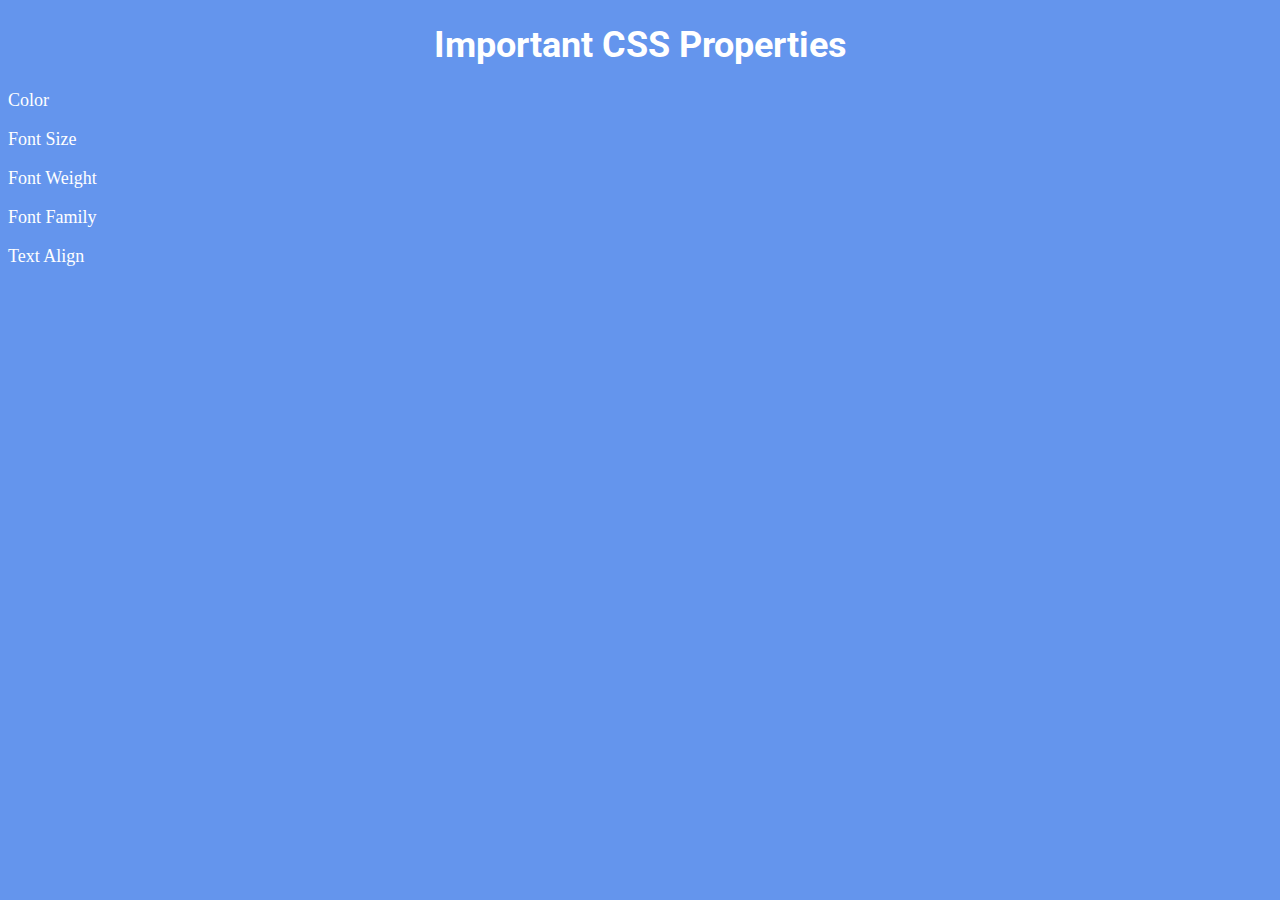
<file: 6.1 Font Properties/index.html>
<!DOCTYPE html>
<html lang="en">
  <head>
    <meta charset="UTF-8" />
    <title>CSS Properties</title>
    <style>
      h1 {
        font-family: "Roboto", sans-serif;
        text-align: center;
      }
      body {
        background-color: cornflowerblue;
        color: white;
        font-size: 18px;
      }

      /* Don't change the CSS above, add Your CSS below */
    </style>
  </head>

  <link rel="preconnect" href="https://fonts.googleapis.com" />
  <link rel="preconnect" href="https://fonts.gstatic.com" crossorigin />
  <link
    href="https://fonts.googleapis.com/css2?family=Roboto:wght@100&display=swap"
    rel="stylesheet"
  />

  <body>
    <h1>Important CSS Properties</h1>
    <p>Color</p>
    <p>Font Size</p>
    <p>Font Weight</p>
    <p>Font Family</p>
    <p>Text Align</p>

    <!-- TODOs
  1. Change the color of <p>Color</p> to "coral" color.
  2. Change the font size of <p>Font Size</p> to 2X the size of the root font size.
  3. Change the font weight of <p>Font Weight</p> to 900.
  4. Change the font family of <p>Font Family</p> to the Google font Caveat with regular (400) font weight.
  Link: https://fonts.google.com/specimen/Caveat
  5. Change the <p>Text Align</p> to right align.
  6. Change the the root (html element) font size to 30px -->
  </body>
</html>
</file>
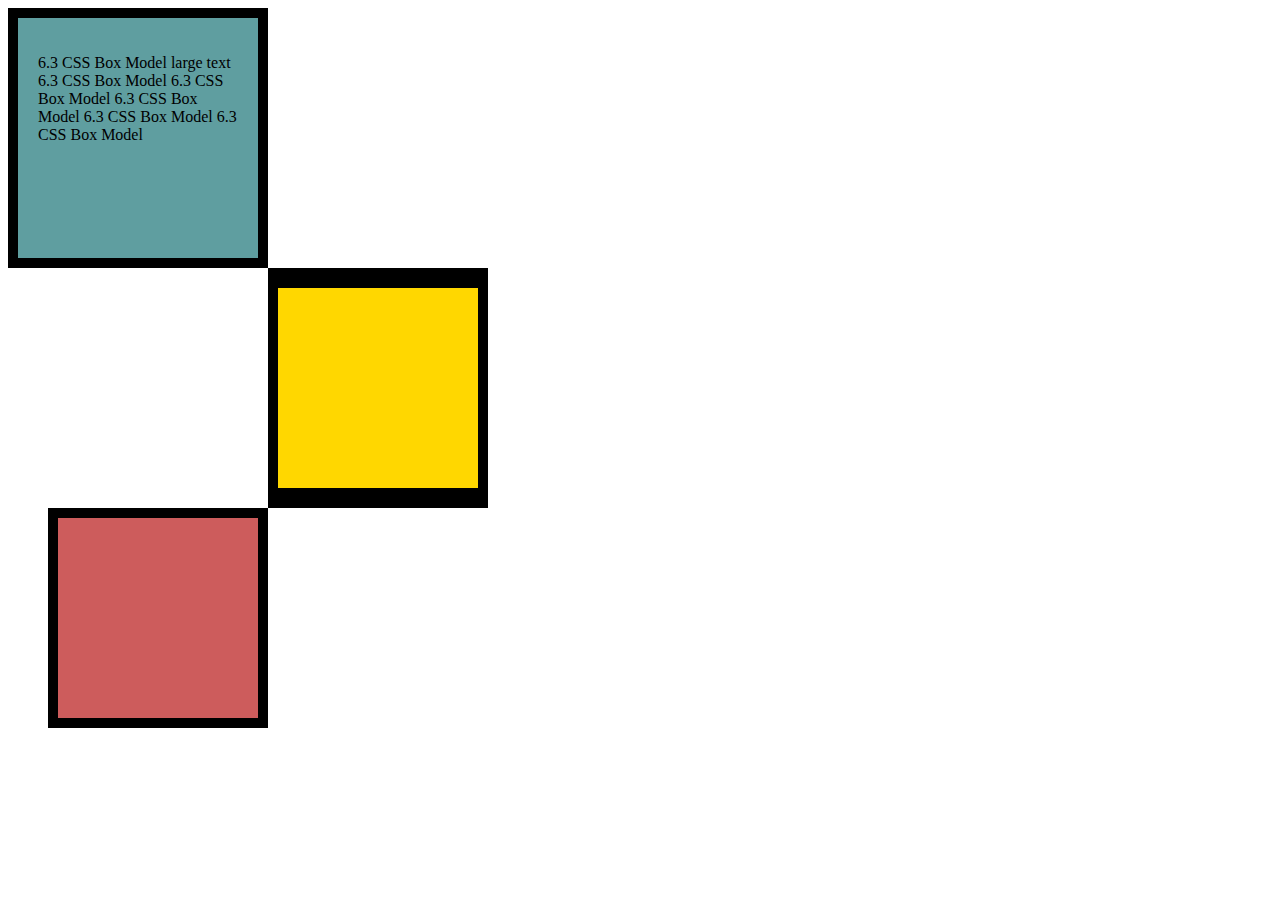
<file: 6.3 CSS Box Model/index.html>
<!DOCTYPE html>
<html lang="en">
  <head>
    <meta charset="UTF-8" />
    <title>CSS Box Model</title>
    <style>
      /* Write your CSS code here */
      div {
        height: 200px;
        width: 200px;
      }

      #first {
        background-color: cadetblue;
        border: 10px solid black;
        padding: 20px;
      }

      #second {
        background-color: gold;
        border: solid black;
        border-width: 20px 10px;
        margin-left: 260px;
      }

      #third {
        background-color: indianred;
        border: 10px solid black;
        margin-left: 40px;
      }
    </style>
  </head>

  <body>
    <!-- TODOs:
1. Create 3 Boxes using the div element.
2. Set their sizes to 200px heigh by 200px wide.
3. Set different background colors for each of the boxes (I used cadetblue, gold and indianred).
4. Add a paragraph <p> element into the first div and add the following words:
    Lorem ipsum dolor sit amet, consectetur adipiscing elit. Aliquam at sapien porttitor urna elementum lacinia. In
    id magna pulvinar, ultricies lorem id, vehicula elit. Aliquam eu luctus nisl, vitae pellentesque magna. Phasellus
    dolor metus, laoreet ac convallis sit amet, efficitur sed dolor.
5. Set the 1st div to have 20px padding all around with a black 10px border.
6. Fix the style of the <p> element to remove all margins.
Hint: Use the CSS inspector in Chrome.
7. Set the 2nd div to have a 20px border on top and bottom and 10px border left and right. (See goal image)
8. Set the 3rd div to have a 10px border 
9. Set the margins for the divs so that each box corner touches the other. (See the goal image)
-->
    <div id="first">
      <p>
        6.3 CSS Box Model large text 6.3 CSS Box Model 6.3 CSS Box Model 6.3 CSS
        Box Model 6.3 CSS Box Model 6.3 CSS Box Model
      </p>
    </div>
    <div id="second"></div>
    <div id="third"></div>
  </body>
</html>
</file>
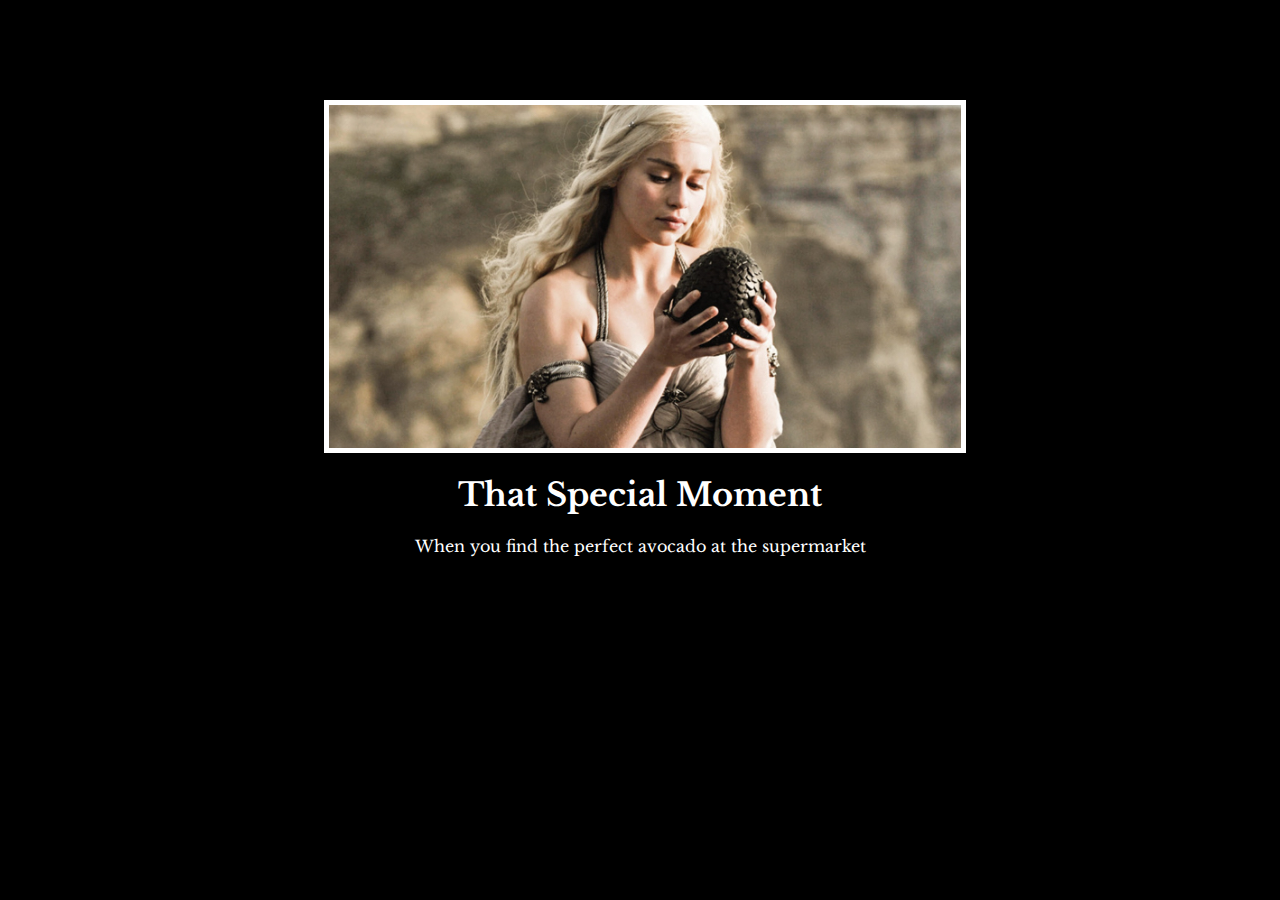
<file: 6.4 Motivation Meme Project/index.html>
<!-- 
  TODO: Create a motivational post website.
Style it how ever you like. 
Look at the goal image for inspiration.
But it must have the following features:
1. The main h1 text should be using the Regular Libre Baskerville Font from Google Fonts:
  https://fonts.google.com/specimen/Libre+Baskerville
2. The text should be white and background black.
3. Add your own image into the images folder inside assets. It should have a 5px white border.
4. The text should be center aligned.
5. Create a div to contain the h1, p and img elements. Adjust the margins so that the image and text are centered on the page. 
  Hint: You horizontally center a div by giving it a width of 50% and a margin-left of 25%.
  Hint: Set the image to have a width of 100% so it fills the div. 
6. Read about the text-transform property on MDN docs to make the h1 uppercase with CSS.
  https://developer.mozilla.org/en-US/docs/Web/CSS/text-transform 
-->
<html>
  <body>
    <link rel="stylesheet" href="./style.css" />
    <link rel="preconnect" href="https://fonts.googleapis.com" />
    <link rel="preconnect" href="https://fonts.gstatic.com" crossorigin />
    <link
      href="https://fonts.googleapis.com/css2?family=Libre+Baskerville&display=swap"
      rel="stylesheet"
    />
    <div>
      <image class="image" src="assets/images/daenerys.jpeg"></image>
      <h1>That Special Moment</h1>
      <p>When you find the perfect avocado at the supermarket</p>
    </div>
  </body>
</html>
</file>
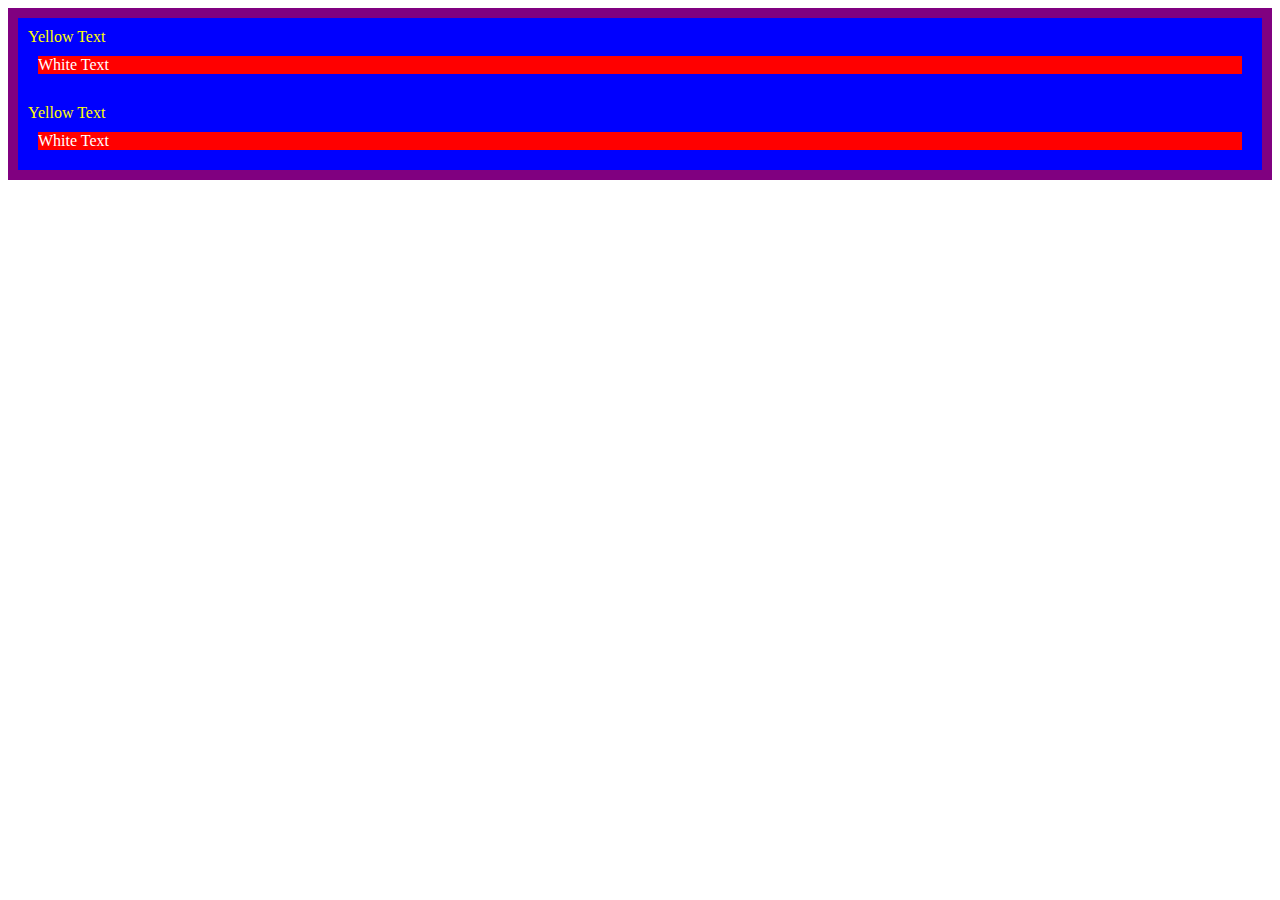
<file: 7.0 CSS Cascade/index.html>
<!DOCTYPE html>
<html lang="en">
  <head>
    <meta charset="UTF-8" />
    <title>CSS Cascade</title>
    <link rel="stylesheet" href="./style.css" />
  </head>

  <body>
    <div id="outer-box" class="box" style="background-color: purple">
      <div class="box">
        <p>Yellow Text</p>
        <div class="box inner-box">
          <p class="white-text">White Text</p>
        </div>
      </div>
      <div class="box">
        <p>Yellow Text</p>
        <div class="box inner-box">
          <p class="white-text">White Text</p>
        </div>
      </div>
    </div>
  </body>
</html>
</file>
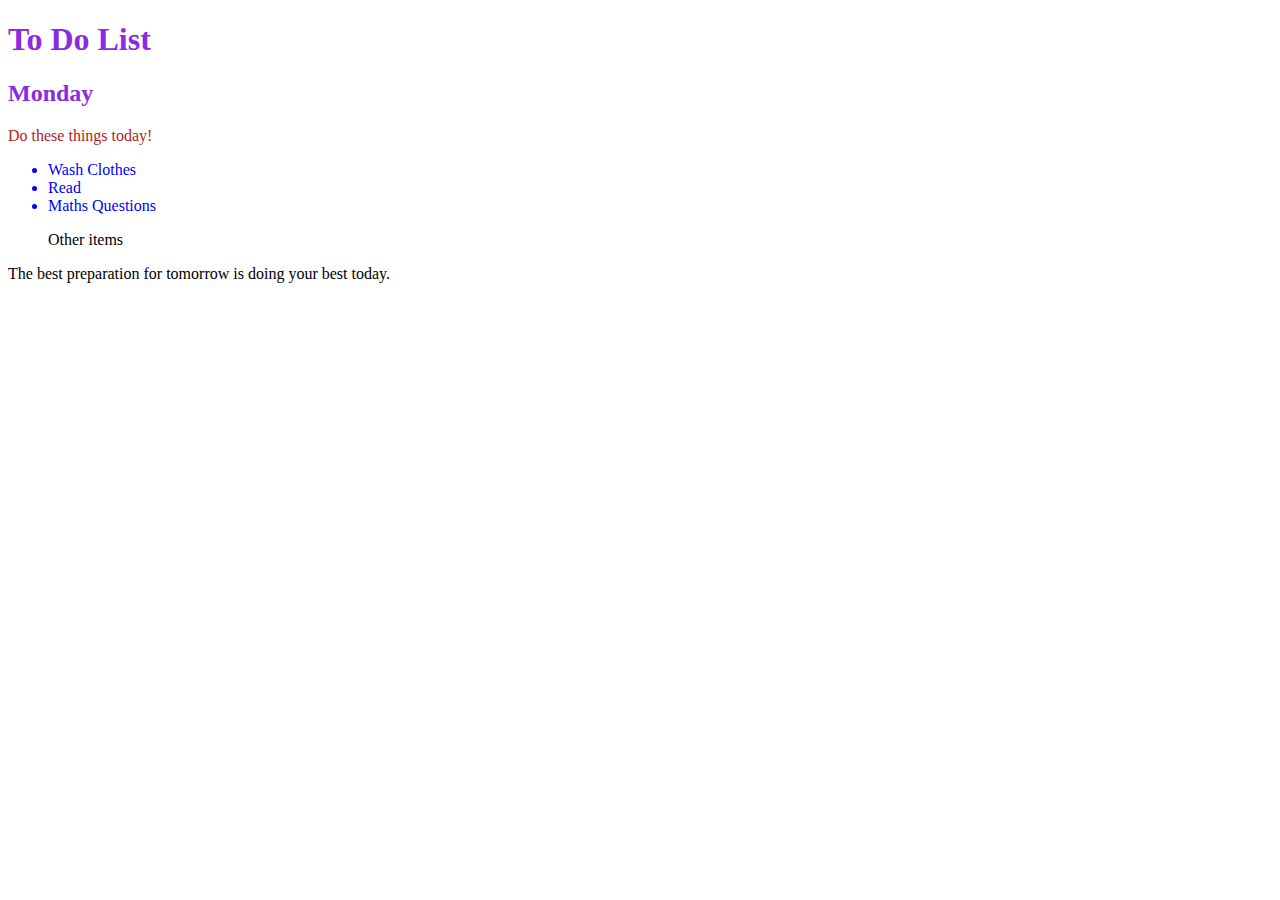
<file: 7.1 Combining Selectors/index.html>
<!DOCTYPE html>
<html lang="en">

<head>
  <meta charset="UTF-8">
  <title>Combining CSS Selectors</title>
  <link rel="stylesheet" href="./style.css">
</head>

<!-- Don't change any of the HTML code! -->

<body>
  <h1>To Do List</h1>
  <h2>Monday</h2>
  <div class="box">
    <p class="done">Do these things today!</p>
    <ul class="list">
      <li>Wash Clothes</li>
      <li class="done">Read</li>
      <li class="done">Maths Questions</li>
    </ul>
  </div>

  <ul>
    <p class="done">Other items</p>
  </ul>
  <p>The best preparation for tomorrow is doing your best today.</p>

</body>

</html>
</file>
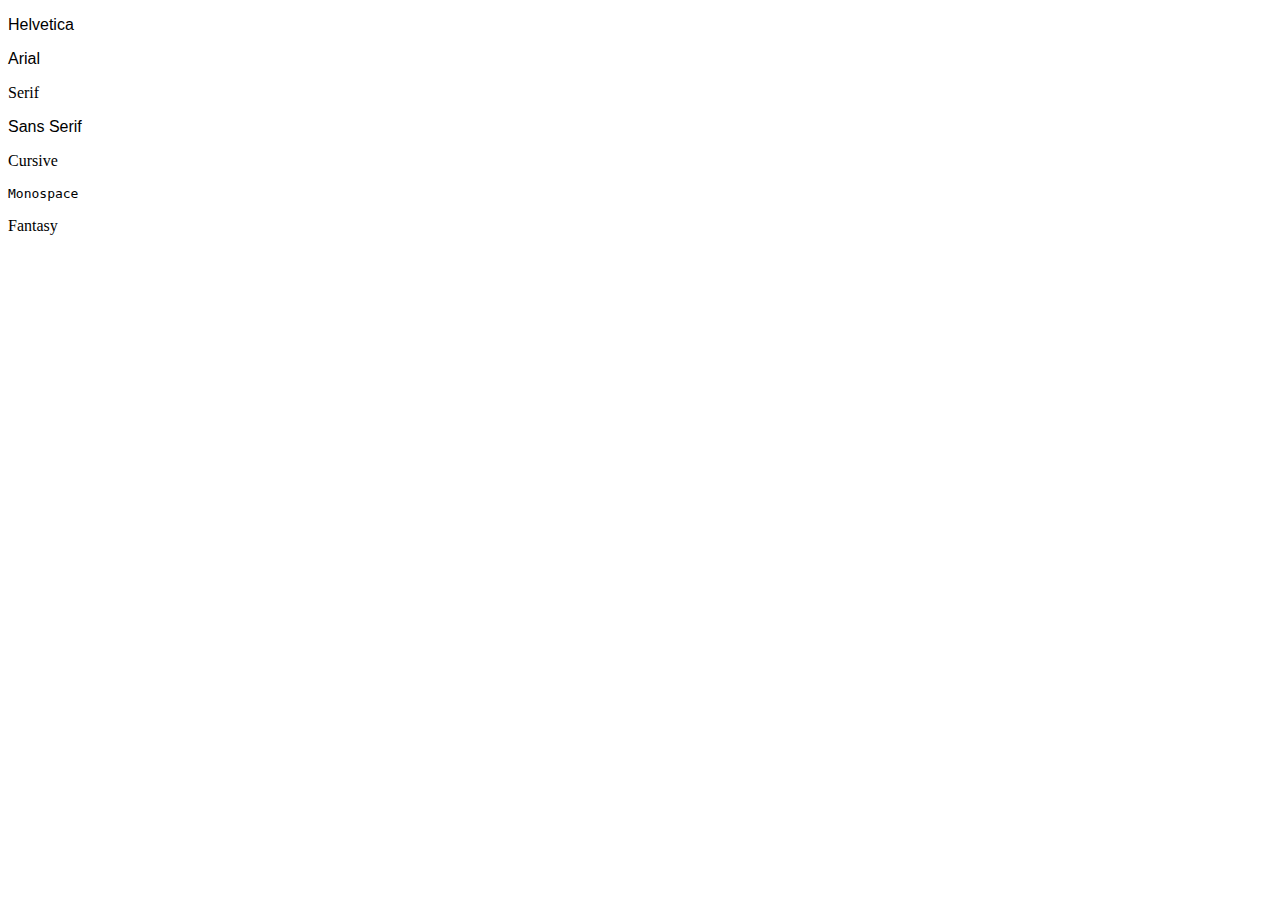
<file: 6.1 Font Properties/font-family.html>
<!DOCTYPE html>
<html lang="en">

<head>
  <meta charset="UTF-8">
  <title>Font Family</title>
  <style>
    #helvetica {
      font-family: Helvetica, sans-serif;
    }

    #arial {
      font-family: Arial, sans-serif;
    }

    #serif {
      font-family: serif;
    }

    #sans-serif {
      font-family: sans-serif;
    }

    #cursive {
      font-family: cursive;
    }

    #monospace {
      font-family: monospace;
    }

    #fantasy {
      font-family: fantasy;
    }
  </style>
</head>

<body>
  <p id="helvetica">Helvetica</p>
  <p id="arial">Arial</p>
  <p id="serif">Serif</p>
  <p id="sans-serif">Sans Serif</p>
  <p id="cursive">Cursive</p>
  <p id="monospace">Monospace</p>
  <p id="fantasy">Fantasy</p>

</body>

</html>
</file>
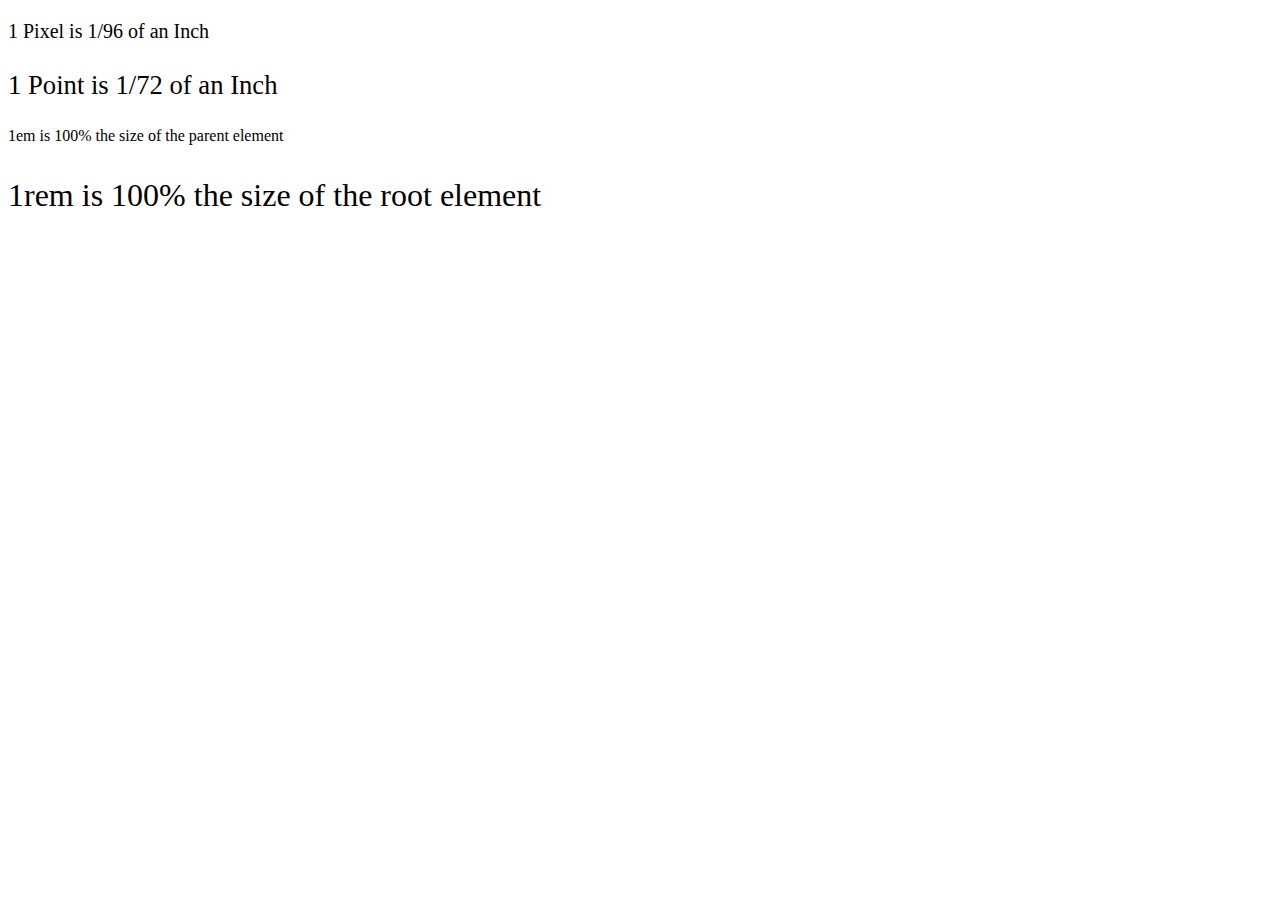
<file: 6.1 Font Properties/font-size.html>
<!DOCTYPE html>

<head>
  <meta charset="UTF-8">
  <title>Font-Size</title>
  <style>
    #pixel {
      font-size: 20px;
    }

    #point {
      font-size: 20pt;
    }

    #em {
      font-size: 1em;
    }

    #rem {
      font-size: 1rem;
    }

    footer {
      font-size: 12pt;
    }

    html {
      font-size: xx-large;
    }
  </style>
</head>
<html lang="en">

<body>
  <p id="pixel">1 Pixel is 1/96 of an Inch</p>
  <p id="point">1 Point is 1/72 of an Inch</p>
  <footer>
    <p id="em">1em is 100% the size of the parent element</p>
    <p id="rem">1rem is 100% the size of the root element</p>
  </footer>
</body>

</html>
</file>
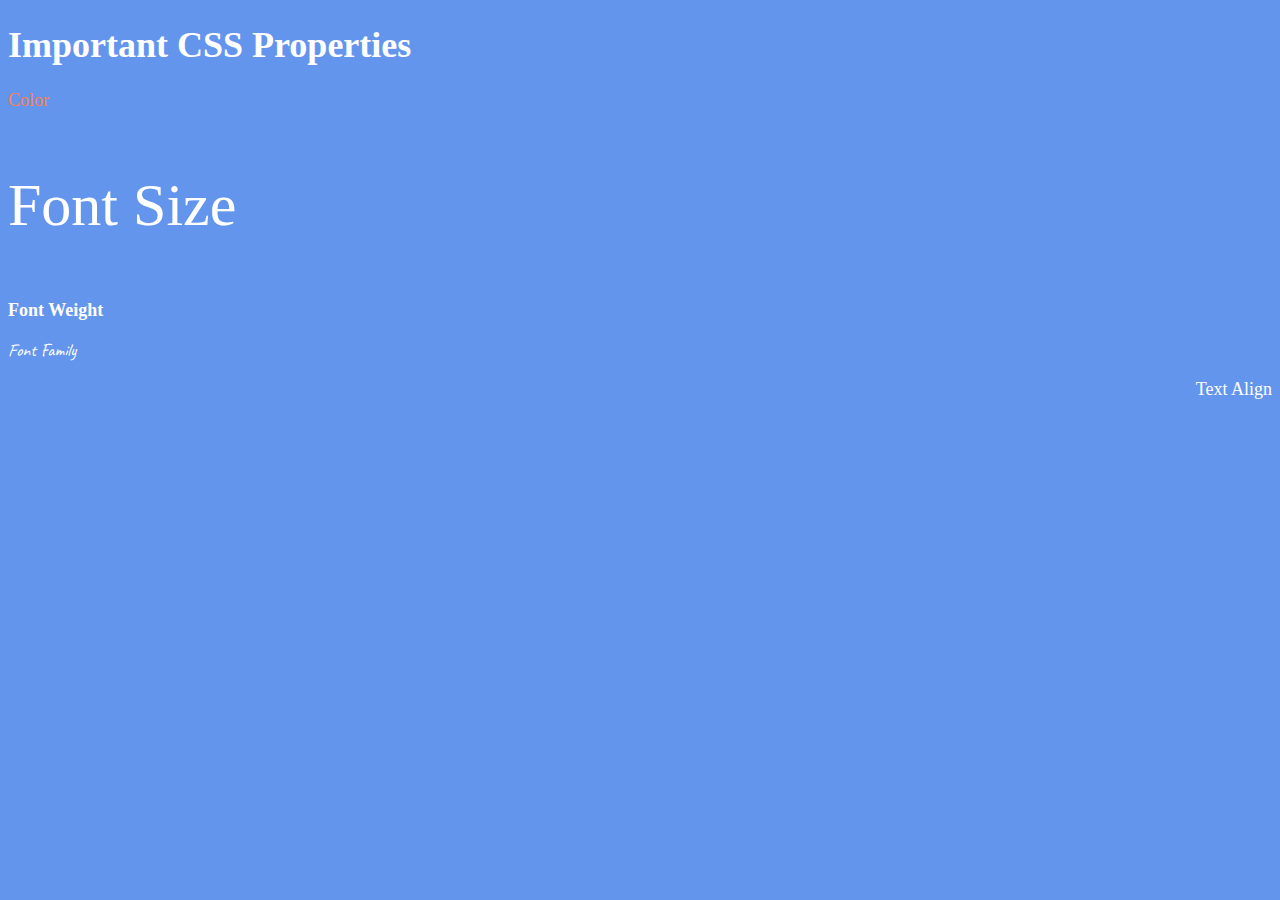
<file: 6.1 Font Properties/solution.html>
<!DOCTYPE html>
<html lang="en">

<head>
  <meta charset="UTF-8">
  <title>CSS Properties</title>
  <style>
    /* 6. Change the the root (html element) font size to 30px --> */
    html {
      font-size: 30px;
    }

    body {
      background-color: cornflowerblue;
      color: white;
      font-size: 18px;
    }

    /* 1. Change the color of <p>Color</p> to "coral" color. */
    #color {
      color: coral;
    }

    /* 2. Change the font size of <p>Font Size</p> to to 2X the size of the root (html) element. */
    #size {
      font-size: 2rem;
    }

    /* 3. Change the font weight of <p>Font Weight</p> to 900. */
    #weight {
      font-weight: 900;
    }

    /* 4. Change the font family of <p>Font Family</p> to the Google font Caveat with regular (400) font weight.
      Link: https://fonts.google.com/specimen/Caveat */
    #family {
      font-family: 'Caveat', cursive;
    }

    /* 5. Change the <p>Text Align</p> to right align. */
    #align {
      text-align: right;
    }
  </style>
  <link rel="preconnect" href="https://fonts.googleapis.com">
  <link rel="preconnect" href="https://fonts.gstatic.com" crossorigin>
  <link href="https://fonts.googleapis.com/css2?family=Caveat&display=swap" rel="stylesheet">
</head>

<body>
  <h1>Important CSS Properties</h1>
  <p id="color">Color</p>
  <p id="size">Font Size</p>
  <p id="weight">Font Weight</p>
  <p id="family">Font Family</p>
  <p id="align">Text Align</p>
</body>

</html>
</file>
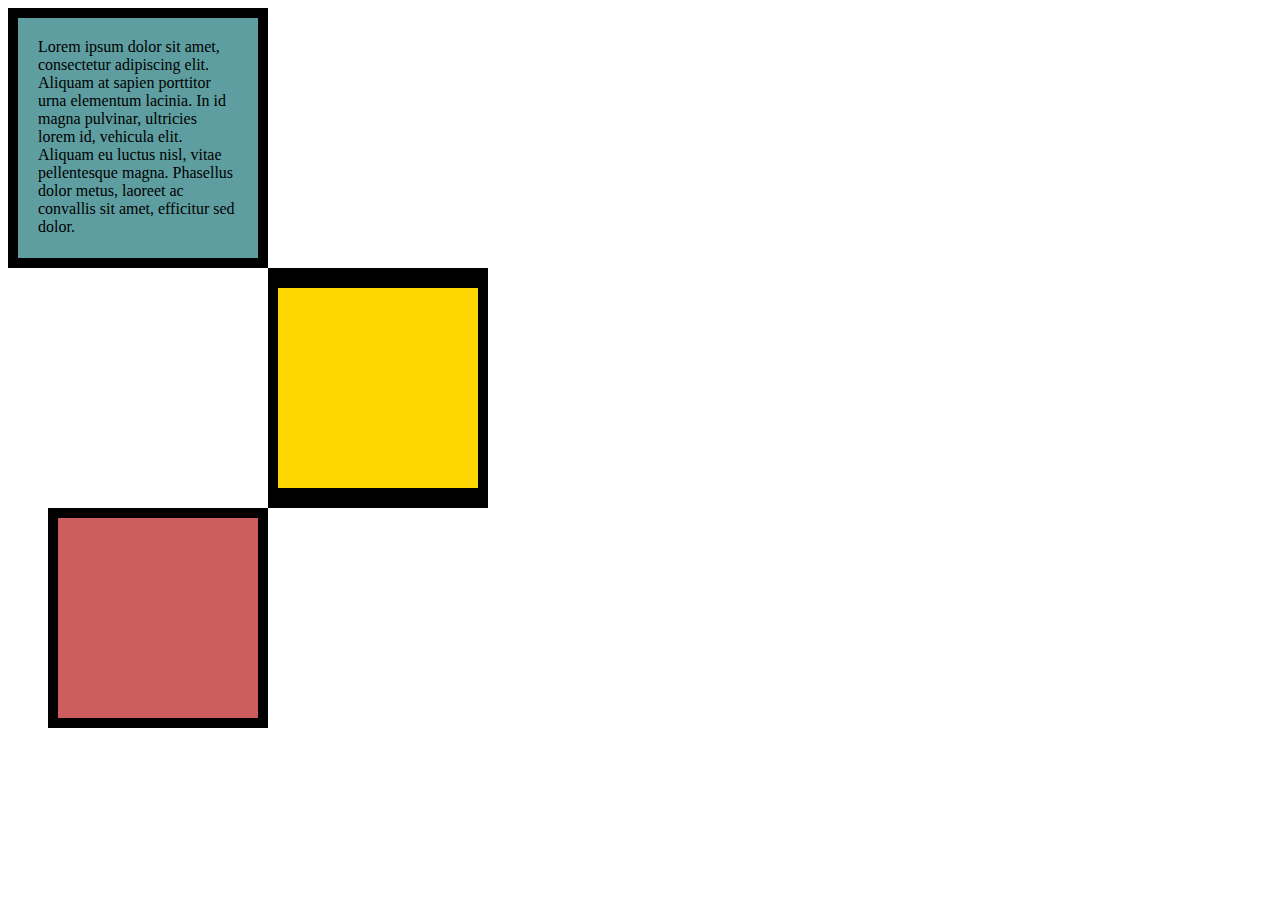
<file: 6.3 CSS Box Model/solution.html>
<!DOCTYPE html>
<html lang="en">

<head>
  <meta charset="UTF-8">
  <title>CSS Box Model</title>
  <style>
    div {
      height: 200px;
      width: 200px;
    }

    p {
      margin: 0;
    }

    #first {
      background-color: cadetblue;
      padding: 20px;
      border: 10px solid black;
    }

    #second {
      background-color: gold;
      border: solid black;
      border-width: 20px 10px;
      margin-left: 260px;
    }

    #third {
      background-color: indianred;
      border: 10px solid black;
      margin-left: 40px;
    }
  </style>
</head>

<body>
  <div id="first">
    <p>Lorem ipsum dolor sit amet, consectetur adipiscing elit. Aliquam at sapien porttitor urna elementum lacinia. In
      id magna pulvinar, ultricies lorem id, vehicula elit. Aliquam eu luctus nisl, vitae pellentesque magna. Phasellus
      dolor metus, laoreet ac convallis sit amet, efficitur sed dolor. </p>
  </div>
  <div id="second">

  </div>
  <div id="third">

  </div>
</body>

</html>
</file>
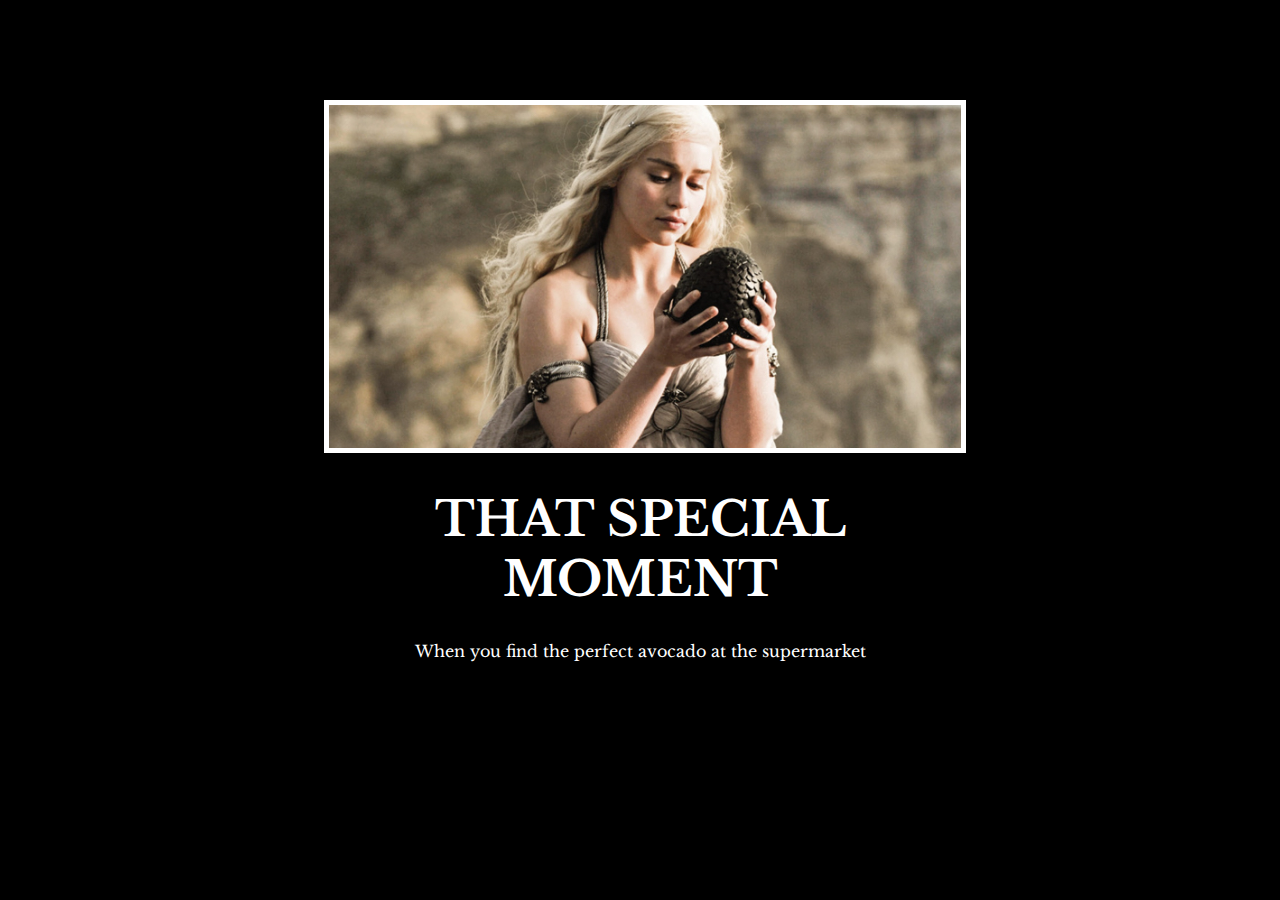
<file: 6.4 Motivation Meme Project/solution/solution.html>
<!DOCTYPE html>
<html lang="en">

<head>
  <meta charset="UTF-8">
  <title>Motivation Meme</title>
  <link rel="stylesheet" href="./solution.css" />
  <link rel="preconnect" href="https://fonts.googleapis.com">
  <link rel="preconnect" href="https://fonts.gstatic.com" crossorigin>
  <link href="https://fonts.googleapis.com/css2?family=Libre+Baskerville&display=swap" rel="stylesheet">
</head>

<body>

  <div class="poster">
    <img class="motivation-img" src="./assets/images/daenerys.jpeg" src="daenerys with egg" />
    <h1>That Special Moment</h1>
    <p>When you find the perfect avocado at the supermarket</p>
  </div>
</body>

</html>
</file>
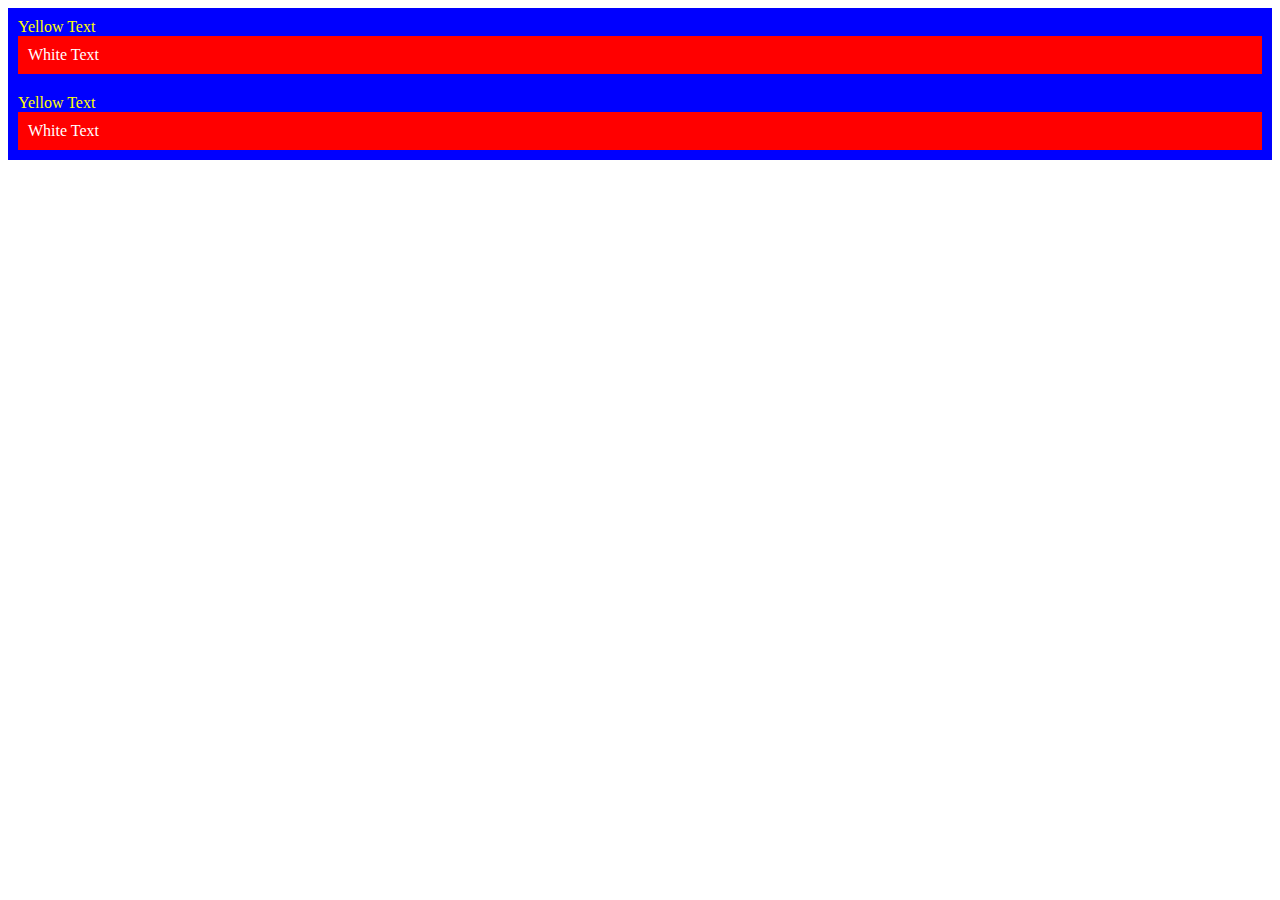
<file: 7.0 CSS Cascade/solution/solution.html>
<!DOCTYPE html>
<html lang="en">

<head>
  <meta charset="UTF-8">
  <title>CSS Cascade</title>
  <link rel="stylesheet" href="./solution.css">
</head>
<body>
  <div id="outer-box">
    <div class="box">
      <p>Yellow Text</p>
      <div class="box inner-box">
        <p class="white-text">White Text</p>
      </div>
    </div>
    <div class="box">
      <p>Yellow Text</p>
      <div class="box inner-box">
        <p class="white-text">White Text</p>
      </div>
    </div>
  </div>
</body>

</html>
</file>
<file: 6.4 Motivation Meme Project/style.css>
body{background-color: black;}

.image {border: 5px solid white;
width:100%}

div{
    width: 50%;
  margin-left: 25%;
  margin-top: 100px;
  color: white;
  font-family: "Libre Baskerville", serif;
  text-align: center;
}
</file>
<file: 7.0 CSS Cascade/style.css>
/* Don't change the existing CSS. */

.box {
  background-color: blue;
  padding: 10px;
}

p {
  color: yellow;
  margin: 0;
  padding: 0;
}

.white-text{
  color: white; background-color: red;
}
</file>
<file: 7.1 Combining Selectors/style.css>
/* Write your code here: */
h1,h2{
    color: blueviolet;
}

div>p{
    color:firebrick;
}

div li{
    color:blue
}
</file>
<file: 6.4 Motivation Meme Project/solution/solution.css>
body {
  background-color: black;
}
h1 {
  text-transform: uppercase;
  font-size: 3rem;
}

.poster {
  width: 50%;
  margin-left: 25%;
  margin-top: 100px;
  color: white;
  font-family: "Libre Baskerville", serif;
  text-align: center;
}

.motivation-img {
  border: 5px solid white;
  width: 100%;
}
</file>
<file: 7.0 CSS Cascade/solution/solution.css>
#outer-box {
  background-color: purple;
}

.box {
  background-color: blue;
  padding: 10px;
}

.inner-box {
  background-color: red;
}

p {
  color: yellow;
  margin: 0;
  padding: 0;
}

.white-text {
  color: white;
}
</file>
